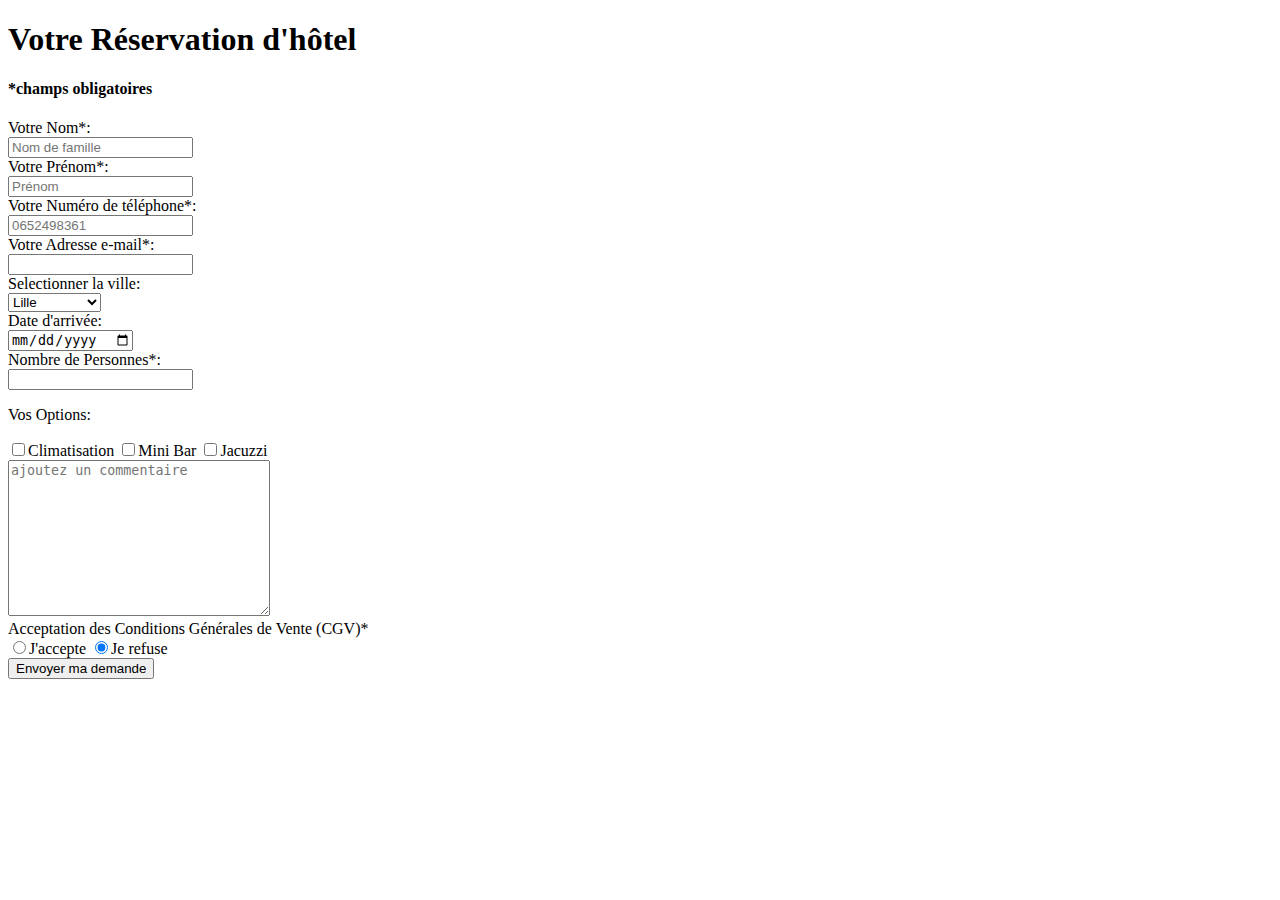
<file: formulaire.html>
<!DOCTYPE html>
<html lang="en">
<head>
    <meta charset="UTF-8">
    <meta http-equiv="X-UA-Compatible" content="IE=edge">
    <meta name="viewport" content="width=device-width, initial-scale=1.0">
    <title>Formulaire Test</title>
</head>
<body>

    <h1>Votre Réservation d'hôtel</h1>
        <h4>*champs obligatoires</h4>
    <form method="get">
        <label for="fname">Votre Nom*:<br>
            <input type="text" name="fname" id="fname" placeholder="Nom de famille" required>
        </label>
        <br>
        <label for="lname">Votre Prénom*:<br>
            <input type="text" name="lname" id="lname" placeholder="Prénom" required>
        </label>
        <br>
        <label for="ntel">Votre Numéro de téléphone*:<br>
            <input type="tel" name="ntel" id="ntel" placeholder="0652498361" required>
        </label>
        <br>
        <label for="email">Votre Adresse e-mail*:<br>
            <input type="email" name="email" id="email" required>
        </label>
        <br>
        <label for="villes">Selectionner la ville:<br>
        <select id="villes" name="villes">
            <option value="Lille">Lille</option>
            <option value="Paris">Paris</option>
            <option value="Bordeaux">Bordeaux</option>
            <option value="Marseille">Marseille</option>
            <option value="Nantes">Nantes</option>
            <option value="Lyon">Lyon</option>
            <option value="La Rochelle">La Rochelle</option>
            <option value="Poitiers">Poitiers</option>
            <option value="Toulouse">Toulouse</option>
        </select></label>
        <br>
        <label name="Arrivée">Date d'arrivée:<br>
            <input type="date" name="Arrivée" id="Arrivée">
        </label><br>
        <label name="nbPersonne">Nombre de Personnes*:<br>
            <input type="number" name="nbPersonne" id="nbPersonne" min="1" required>
        </label><br>
        <p>Vos Options:</p>
        <label name="Options">
            <input type="checkbox" name="Option1" id="Options" value="Climatisation">Climatisation</label>
        <label name="Options">
                <input type="checkbox" name="Option2" id="Options" value="MiniBar">Mini Bar</label>
        <label name="Options">
                    <input type="checkbox" name="Option3" id="Options" value="Jacuzzi">Jacuzzi</label><br>
        <textarea name="message" rows="10" cols="30" placeholder="ajoutez un commentaire"></textarea><br>

        <label name="cgv">Acceptation des Conditions Générales de Vente (CGV)*<br>
            <input type="radio" name="cgv" id="cgv">J'accepte
            <input type="radio" name="cgv" id="cgv" checked>Je refuse
        </label><br>
        <button type="submit" name="submit">Envoyer ma 
            demande</button>            
    </form>
</body>

</html>
</file>
